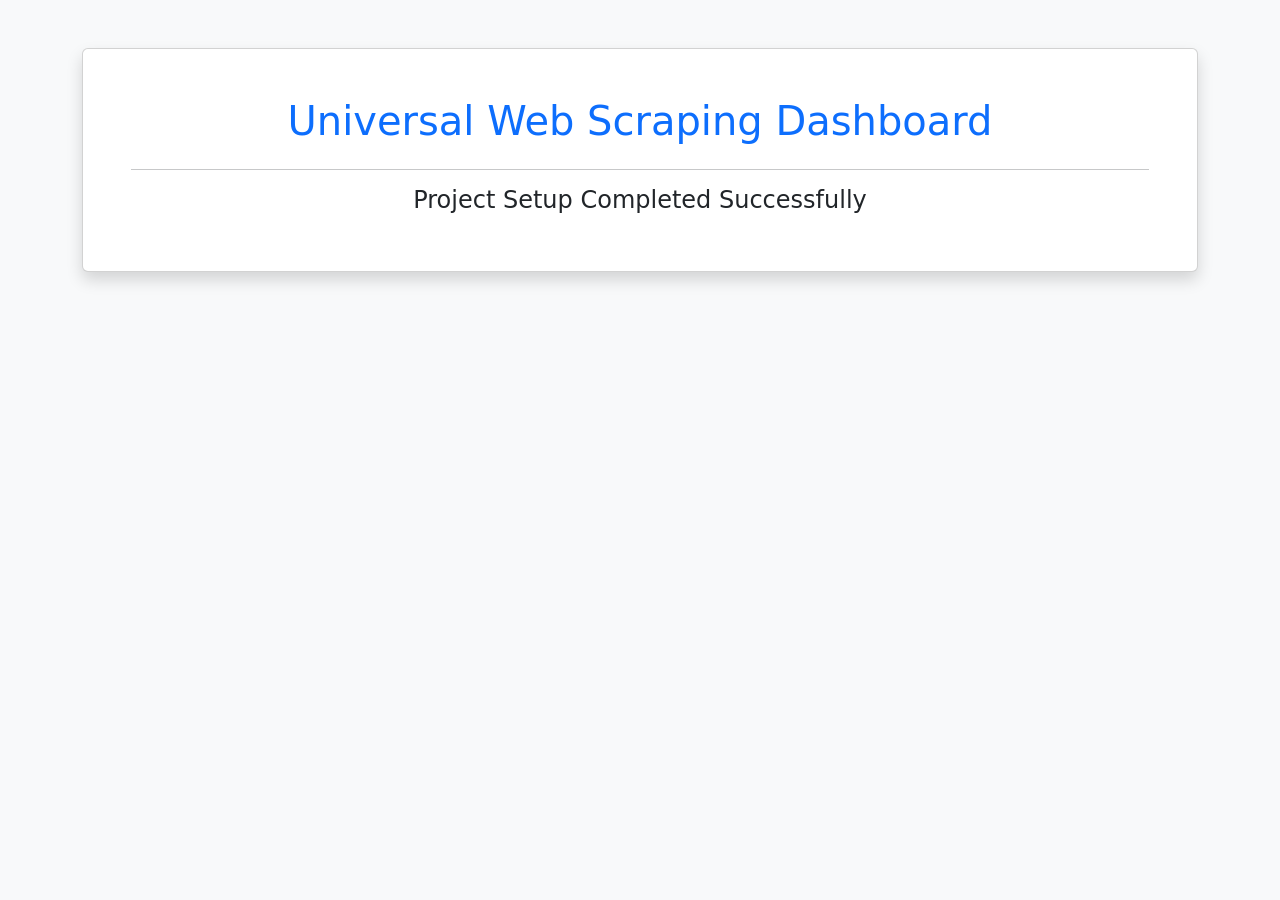
<file: index.html>
<!DOCTYPE html>
<html>

<head>

    <title>Universal Web Scraper</title>

    <link href="https://cdn.jsdelivr.net/npm/bootstrap@5.3.3/dist/css/bootstrap.min.css" rel="stylesheet">

</head>

<body class="bg-light">

<div class="container mt-5">

<div class="card shadow p-5">

<h1 class="text-center text-primary">

Universal Web Scraping Dashboard

</h1>

<hr>

<h4 class="text-center">

Project Setup Completed Successfully

</h4>

</div>

</div>

</body>

</html>
</file>
